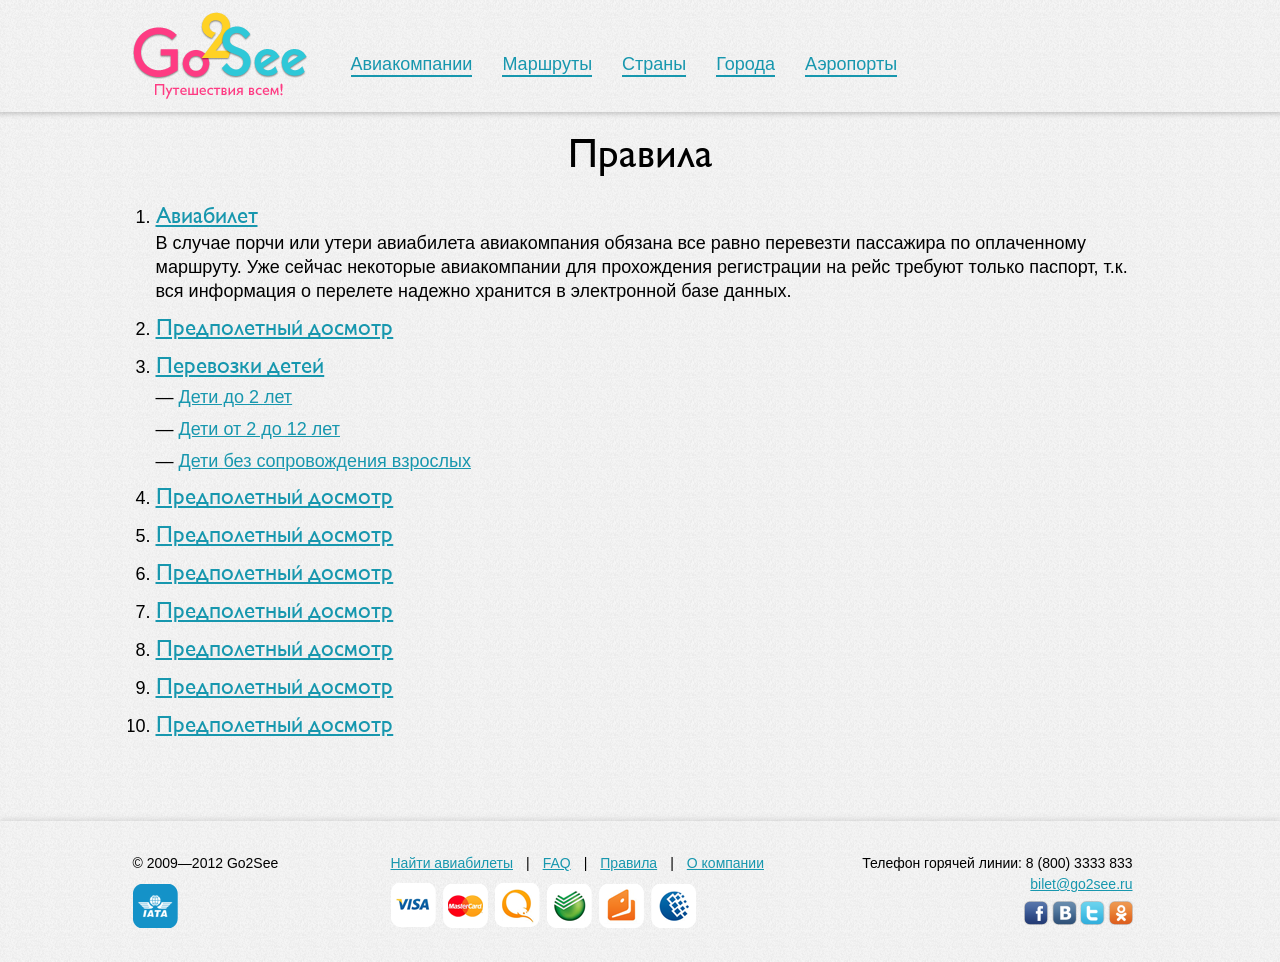
<file: rules.html>
<!DOCTYPE HTML>
<html>
<head>
	<title>Rules</title>
	<meta charset="utf-8">
	<link rel="stylesheet" href="css/master.css" media="screen" />
	<!--[if lt IE 9]> 
 		<script src="http://html5shiv.googlecode.com/svn/trunk/html5.js"></script> 
 		<link rel="stylesheet" href="css/ie/ie-master.css" media="screen" />
	<![endif]-->
    <script src="js/jquery.tools.min.js"></script>
    <script src="js/common.js"></script>
</head>
<body>
<div class="layout">	
<!-- ================================== Header ============================================== -->
<header>
	<div class="header">
		<div class=" l-container">
			<a class="logo" href="#"></a>
			<nav class="header__nav">
				<a href="#">Авиакомпании</a>
				<a href="route.html">Маршруты</a>
				<a href="countries.html">Страны</a>
				<a href="city.html">Города</a>
				<a href="airports.html">Аэропорты</a>
			</nav>
		</div>
	</div>
</header>	
<!-- ============================== //END Header ============================================ -->

<!-- ================================= Content ============================================== -->
<div class="content">
	<div class="l-container">
		<h1 class="title-level-1">Правила</h1>
		<!-- Rules -->
		<ol class="rules">
			<li>
				<a href="#" class="rules__title">Авиабилет</a>
				<p>В случае порчи или утери авиабилета авиакомпания обязана все равно перевезти пассажира по оплаченному маршруту. Уже сейчас некоторые авиакомпании для прохождения регистрации на рейс требуют только паспорт, т.к. вся информация о перелете надежно хранится в электронной базе данных.</p>
			</li>
			<li>
				<a href="#" class="rules__title">Предполетный досмотр</a>
				<p>В целях безопасности полета перед посадкой в самолет производится полный досмотр пассажиров и багажа. Эта процедура обязательная – в противном случае, пассажира не пустят на борт. В процессе досмотра у пассажира будут изъяты все вещи, которые не подлежат воздушной перевозке. Они могут быть возвращены провожающим. Со списком вещей, которые не допускаются к провозу на борту воздушного судна либо к провозу в салоне самолета, всегда можно ознакомиться на сайте нашей компании. Во избежание недоразумений запрещается принимать у </p>
			</li>
			<li>
				<a href="#" class="rules__title">Перевозки детей</a>
				<ul>
					<li><a href="#" class="rules__sub-title">Дети до 2 лет</a>
						<p>На внутрироссийских рейсах дети провозятся бесплатно без предоставления отдельного места  при этом на ребенка все равно оформляется отдельный билет. На международных рейсах дети перевозятся со скидкой 90% без предоставления отдельного места (на руках сопровождающего). При перевозке двух и более детей, без места можно провезти только одного ребенка, другим детям будут предоставлены отдельные места со скидкой не более 50%. Также на борту по предварительному запросу вам могут быть предоставлены дополнительные </p>
					</li>
					<li><a href="#" class="rules__sub-title">Дети от 2 до 12 лет</a>
						<p>На внутрироссийских рейсах дети провозятся бесплатно без предоставления отдельного места  при этом на ребенка все равно оформляется отдельный билет. На международных рейсах дети перевозятся со скидкой 90% без предоставления отдельного места (на руках сопровождающего). При перевозке двух и более детей, без места можно провезти только одного ребенка, другим детям будут предоставлены отдельные места со скидкой не более 50%. Также на борту по предварительному запросу вам могут быть предоставлены дополнительные </p>
					</li>
					<li><a href="#" class="rules__sub-title">Дети без сопровождения взрослых</a>
						<p>На внутрироссийских рейсах дети провозятся бесплатно без предоставления отдельного места  при этом на ребенка все равно оформляется отдельный билет. На международных рейсах дети перевозятся со скидкой 90% без предоставления отдельного места (на руках сопровождающего). При перевозке двух и более детей, без места можно провезти только одного ребенка, другим детям будут предоставлены отдельные места со скидкой не более 50%. Также на борту по предварительному запросу вам могут быть предоставлены дополнительные </p>
					</li>
				</ul>
			</li>
			<li>
				<a href="#" class="rules__title">Предполетный досмотр</a>
				<p>В целях безопасности полета перед посадкой в самолет производится полный досмотр пассажиров и багажа. Эта процедура обязательная – в противном случае, пассажира не пустят на борт. В процессе досмотра у пассажира будут изъяты все вещи, которые не подлежат возд</p>
			</li>
			<li>
				<a href="#" class="rules__title">Предполетный досмотр</a>
				<p>В целях безопасности полета перед посадкой в самолет производится полный досмотр пассажиров и багажа. Эта процедура обязательная – в противном случае, пассажира не пустят на борт. В процессе досмотра у пассажира будут изъяты все вещи, которые не подлежат возд</p>
			</li>
			<li>
				<a href="#" class="rules__title">Предполетный досмотр</a>
				<p>В целях безопасности полета перед посадкой в самолет производится полный досмотр пассажиров и багажа. Эта процедура обязательная – в противном случае, пассажира не пустят на борт. В процессе досмотра у пассажира будут изъяты все вещи, которые не подлежат возд</p>
			</li>
			<li>
				<a href="#" class="rules__title">Предполетный досмотр</a>
				<p>В целях безопасности полета перед посадкой в самолет производится полный досмотр пассажиров и багажа. Эта процедура обязательная – в противном случае, пассажира не пустят на борт. В процессе досмотра у пассажира будут изъяты все вещи, которые не подлежат возд</p>
			</li>
			<li>
				<a href="#" class="rules__title">Предполетный досмотр</a>
				<p>В целях безопасности полета перед посадкой в самолет производится полный досмотр пассажиров и багажа. Эта процедура обязательная – в противном случае, пассажира не пустят на борт. В процессе досмотра у пассажира будут изъяты все вещи, которые не подлежат возд</p>
			</li>
			<li>
				<a href="#" class="rules__title">Предполетный досмотр</a>
				<p>В целях безопасности полета перед посадкой в самолет производится полный досмотр пассажиров и багажа. Эта процедура обязательная – в противном случае, пассажира не пустят на борт. В процессе досмотра у пассажира будут изъяты все вещи, которые не подлежат возд</p>
			</li>
			<li>
				<a href="#" class="rules__title">Предполетный досмотр</a>
				<p>В целях безопасности полета перед посадкой в самолет производится полный досмотр пассажиров и багажа. Эта процедура обязательная – в противном случае, пассажира не пустят на борт. В процессе досмотра у пассажира будут изъяты все вещи, которые не подлежат возд</p>
			</li>
		</ol>
		<!-- //END Rules -->
	</div>
</div>
<div class="push"></div>
</div>
<!-- ================================= //END Content ============================================== -->

<!-- ================================== Footer ============================================== -->
<footer>
	<div class="footer">
		<div class=" l-container">
			<p>© 2009—2012 Go2See</p>
			<span class="footer__iata"></span>
			<nav class="footer__nav">
				<a href="#">Найти авиабилеты</a>|<a href="#">FAQ</a>|<a href="#">Правила</a>|<a href="#">О компании</a>
			</nav>
			<ul class="footer__pays">
				<li><a href="#" class="footer__visa"></a></li>
				<li><a href="#" class="footer__master"></a></li>
				<li><a href="#" class="footer__qiwi"></a></li>
				<li><a href="#" class="footer__sber"></a></li>
				<li><a href="#" class="footer__ya"></a></li>
				<li><a href="#" class="footer__wm"></a></li>
			</ul>
			<div class="vcard vcard_footer">
				<div>
					<span class="note">Телефон горячей линии:</span> 
					<span class="tel">8 (800) 3333 833</span>
				</div>
				<a class="email" href="mailto:bilet@go2see.ru">bilet@go2see.ru</a>
			</div>
			<ul class="footer__soc">
				<li><a href="#" class="footer__fb"></a></li>
				<li><a href="#" class="footer__vk"></a></li>
				<li><a href="#" class="footer__tw"></a></li>
				<li><a href="#" class="footer__odn"></a></li>
			</ul>
		</div>
	</div>
</footer>
<!-- =============================== //END Footer =========================================== -->
</body>
</html>
</file>
<file: css/master.css>
@import url("common.css");
@import url("static.css");
@import url("mobile.css");
</file>
<file: css/ie/ie-master.css>
@import url("ie-common.css");
@import url("ie-static.css");
@import url("ie-index.css");
</file>
